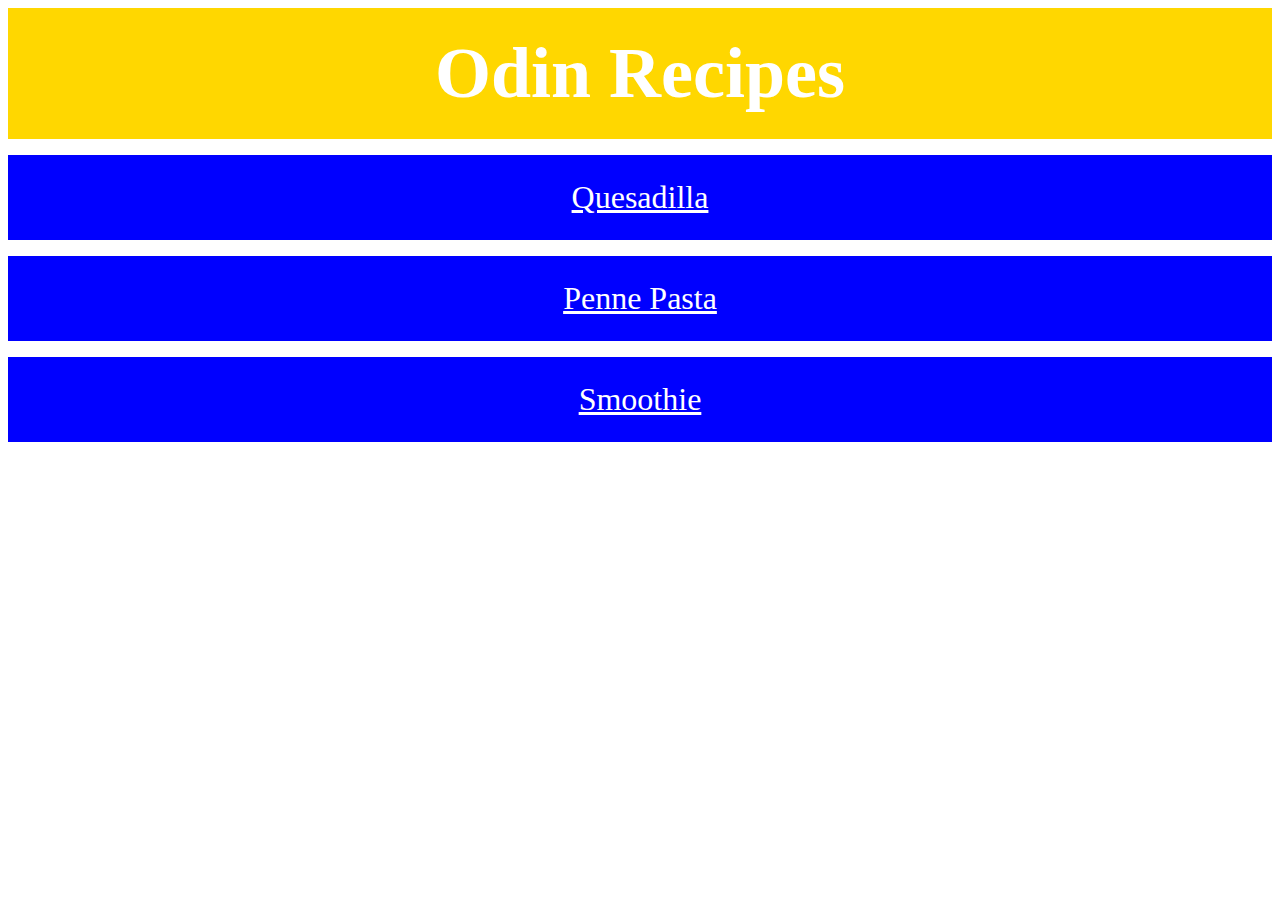
<file: index.html>
<!DOCTYPE html>
<html lang="en">
<head>
    <meta charset="UTF-8">
    <meta name="viewport" content="width=device-width, initial-scale=1.0">
    <title>Odin Recipes</title>
    <link rel="stylesheet" href="style.css">
</head>
<body>
    <h1 class="home-title">Odin Recipes</h1>
    <ul class="recipe-list">
        <li class="list-item"><a href="recipes/quesadilla.html" class="link">Quesadilla</a></li>
        <li class="list-item"><a href="recipes/penne-pasta.html" class="link">Penne Pasta</a></li>
        <li class="list-item"><a href="recipes/smoothie.html" class="link">Smoothie</a></li>
    </ul>
   
</body>
</html>
</file>
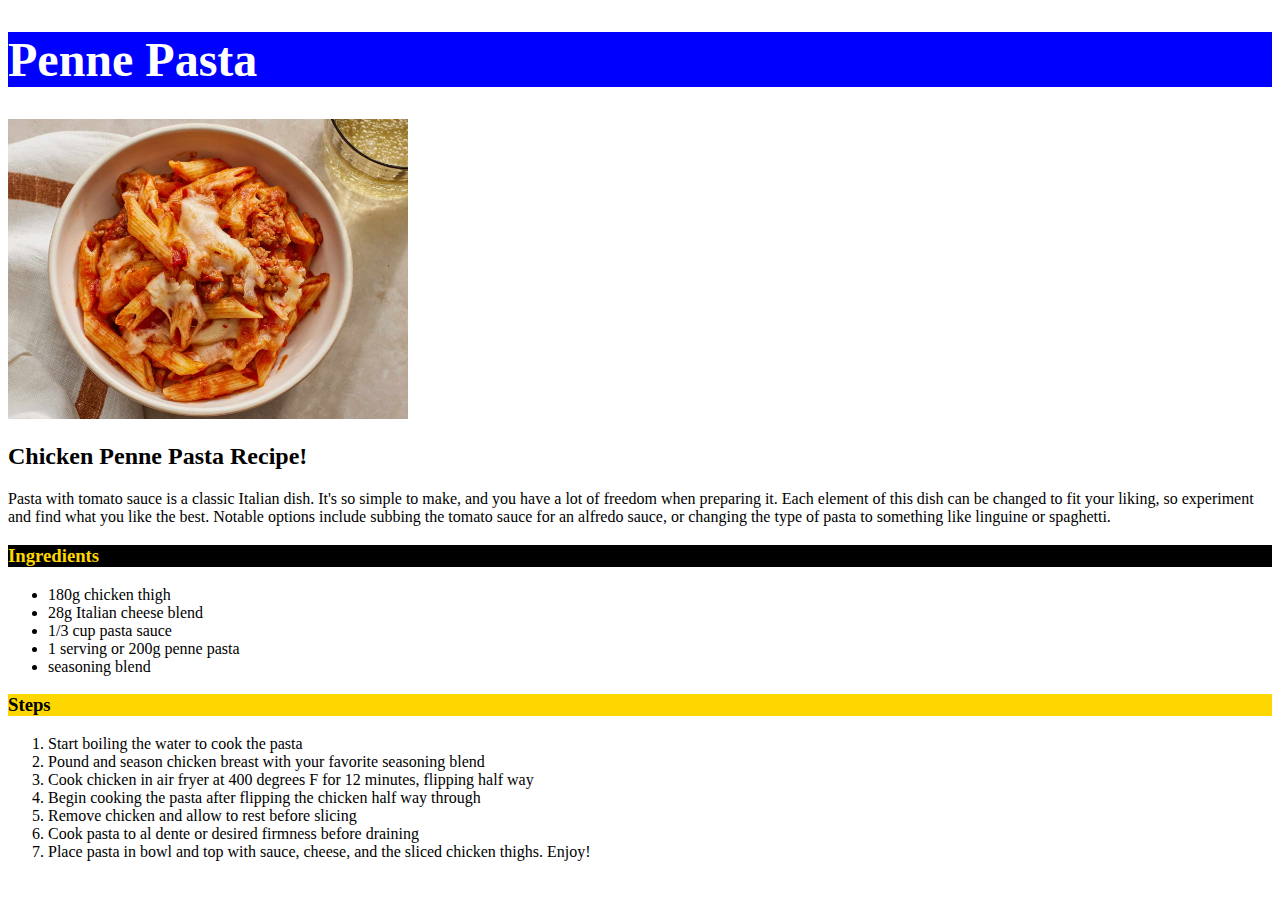
<file: recipes/penne-pasta.html>
<!DOCTYPE html>
<html lang="en">
<head>
    <meta charset="UTF-8">
    <meta name="viewport" content="width=device-width, initial-scale=1.0">
    <title>Penna Pasta Recipe</title>
    <link rel="stylesheet" href="../style.css">
</head>
<body>
    <h1 class="recipe-title">Penne Pasta</h1>
    <img src="../images/penne-pasta.jpg"  alt="Pasta photo"  height="auto" width="400">
    <h2>Chicken Penne Pasta Recipe!</h2>
    <p>Pasta with tomato sauce is a classic Italian dish. It's so simple to make, and you have
        a lot of freedom when preparing it. Each element of this dish can be
        changed to fit your liking, so experiment and find what you like the best. Notable options
        include subbing the tomato sauce for an alfredo sauce, or changing the type of pasta
        to something like linguine or spaghetti.
    </p>
    <h3 class="ingredients">Ingredients</h3>
    <ul>
        <li>180g chicken thigh</li>
        <li>28g Italian cheese blend</li>
        <li>1/3 cup pasta sauce</li>
        <li>1 serving or 200g penne pasta</li>
        <li>seasoning blend</li>
    </ul>
    <h3 class="steps">Steps</h3>
    <ol>
        <li>Start boiling the water to cook the pasta</li>
        <li>Pound and season chicken breast with your favorite seasoning blend</li>
        <li>Cook chicken in air fryer at 400 degrees F for 12 minutes, flipping half way</li>
        <li>Begin cooking the pasta after flipping the chicken half way through</li>
        <li>Remove chicken and allow to rest before slicing</li>
        <li>Cook pasta to al dente or desired firmness before draining</li>
        <li>Place pasta in bowl and top with sauce, cheese, and the sliced chicken thighs. Enjoy!</li>
    </ol>
</body>
</html>
</file>
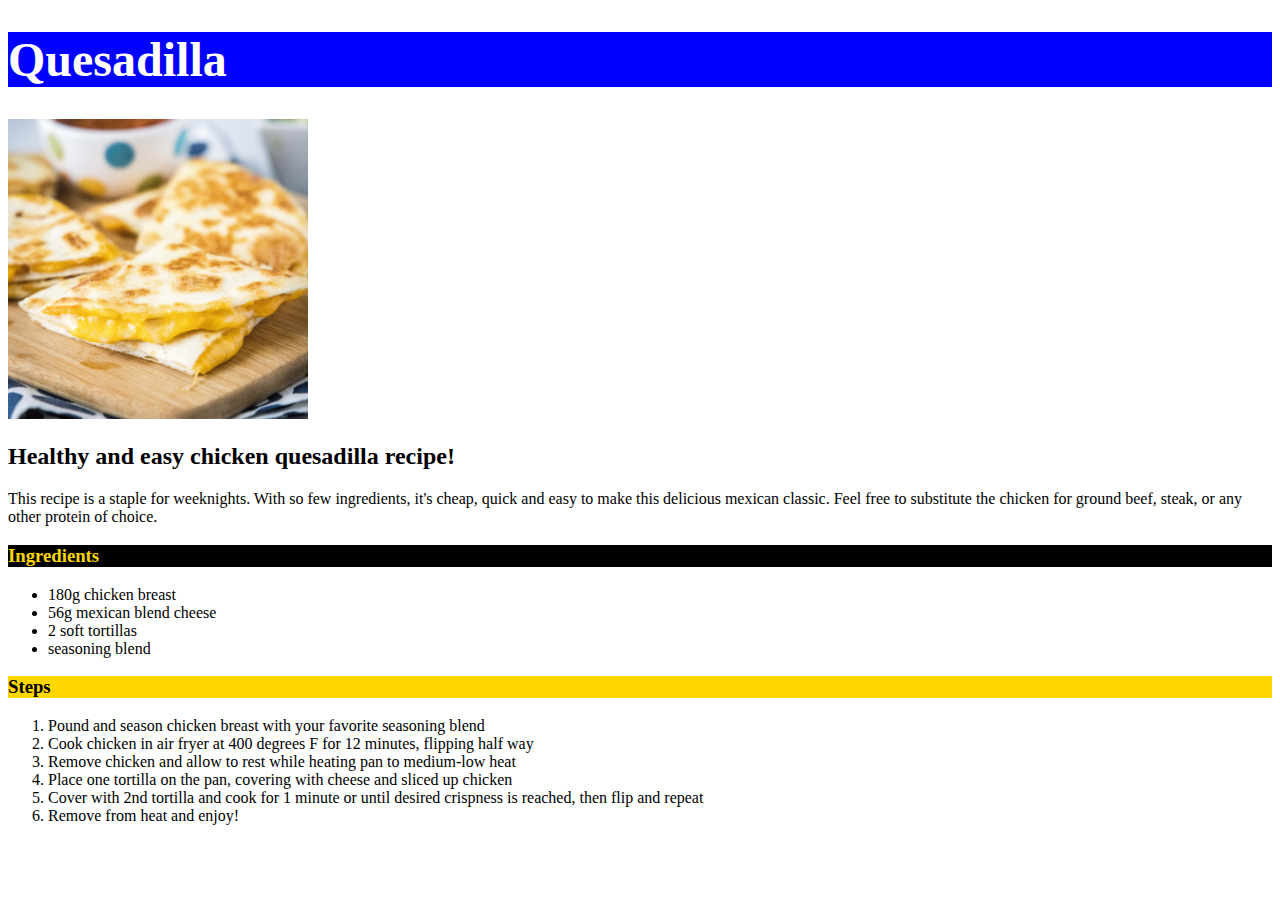
<file: recipes/quesadilla.html>
<!DOCTYPE html>
<html lang="en">
<head>
    <meta charset="UTF-8">
    <meta name="viewport" content="width=device-width, initial-scale=1.0">
    <title>Quesadilla Recipe</title>
    <link rel="stylesheet" href="../style.css">
</head>
<body>
    <h1 class="recipe-title">Quesadilla</h1>
    <img src="../images/quesadilla.jpg"  alt="Quesadilla photo"  height="auto" width="300">
    <h2>Healthy and easy chicken quesadilla recipe!</h2>
    <p>This recipe is a staple for weeknights. With so few ingredients, it's cheap, quick and
         easy to make this delicious mexican classic. Feel free to substitute the chicken for ground beef,
        steak, or any other protein of choice.</p>
    <h3 class="ingredients">Ingredients</h3>
    <ul>
        <li>180g chicken breast</li>
        <li>56g mexican blend cheese</li>
        <li>2 soft tortillas</li>
        <li>seasoning blend</li>
    </ul>
    <h3 class="steps">Steps</h3>
    <ol>
        <li>Pound and season chicken breast with your favorite seasoning blend</li>
        <li>Cook chicken in air fryer at 400 degrees F for 12 minutes, flipping half way</li>
        <li>Remove chicken and allow to rest while heating pan to medium-low heat</li>
        <li>Place one tortilla on the pan, covering with cheese and sliced up chicken</li>
        <li>Cover with 2nd tortilla and cook for 1 minute or until desired crispness is reached, then flip and repeat</li>
        <li>Remove from heat and enjoy!</li>
    </ol>
</body>
</html>
</file>
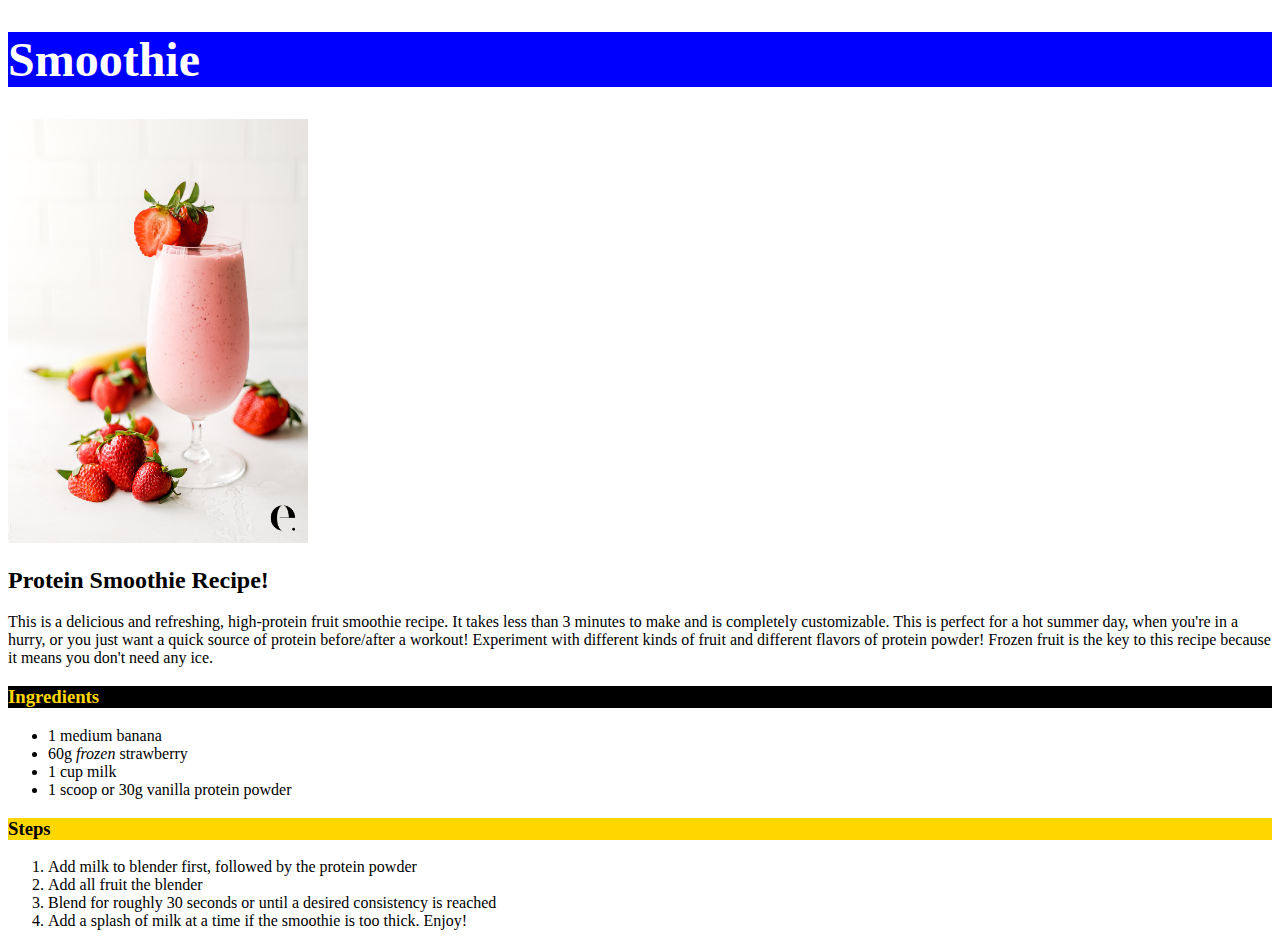
<file: recipes/smoothie.html>
<!DOCTYPE html>
<html lang="en">
<head>
    <meta charset="UTF-8">
    <meta name="viewport" content="width=device-width, initial-scale=1.0">
    <title>Smoothie Recipe</title>
    <link rel="stylesheet" href="../style.css">
</head>
<body>
    <h1 class="recipe-title">Smoothie</h1>
    <img src="../images/smoothie.jpg"  alt="Smoothie photo"  height="auto" width="300">
    <h2>Protein Smoothie Recipe!</h2>
    <p>This is a delicious and refreshing, high-protein fruit smoothie recipe. It takes less than 3 minutes
        to make and is completely customizable. This is perfect for a hot summer day, when you're in a hurry,
        or you just want a quick source of protein before/after a workout! Experiment with different kinds of
        fruit and different flavors of protein powder! Frozen fruit is the key to this recipe because it means
        you don't need any ice.
    </p>
    <h3 class="ingredients">Ingredients</h3>
    <ul>
        <li>1 medium banana</li>
        <li>60g <em>frozen</em> strawberry</li>
        <li>1 cup milk</li>
        <li>1 scoop or 30g vanilla protein powder</li>
    </ul>
    <h3 class="steps">Steps</h3>
    <ol>
        <li>Add milk to blender first, followed by the protein powder</li>
        <li>Add all fruit the blender</li>
        <li>Blend for roughly 30 seconds or until a desired consistency is reached</li>
        <li>Add a splash of milk at a time if the smoothie is too thick. Enjoy!</li>
    </ol>
</body>
</html>
</file>
<file: style.css>
body {
    font-family: "Times New Roman", sans-serif;
}

.home-title {
    font-size: 72px;
    background-color: gold;
    color: white;
    margin: auto;
    padding: 24px;
    text-align: center;
}

.recipe-title {
    font-size: 48px;
    background-color: blue;
    color: white;
}

.list-item {
    background-color: blue;
    color: white;
    text-align: center;
    margin-left: -40px;
    margin-bottom: 16px;
    padding: 24px;

}

.link {
    font-size: 32px;
    color: white;
}

.ingredients {
    color: gold;
    background-color: black;
}

.steps {
    color: black;
    background-color: gold;
}
</file>
